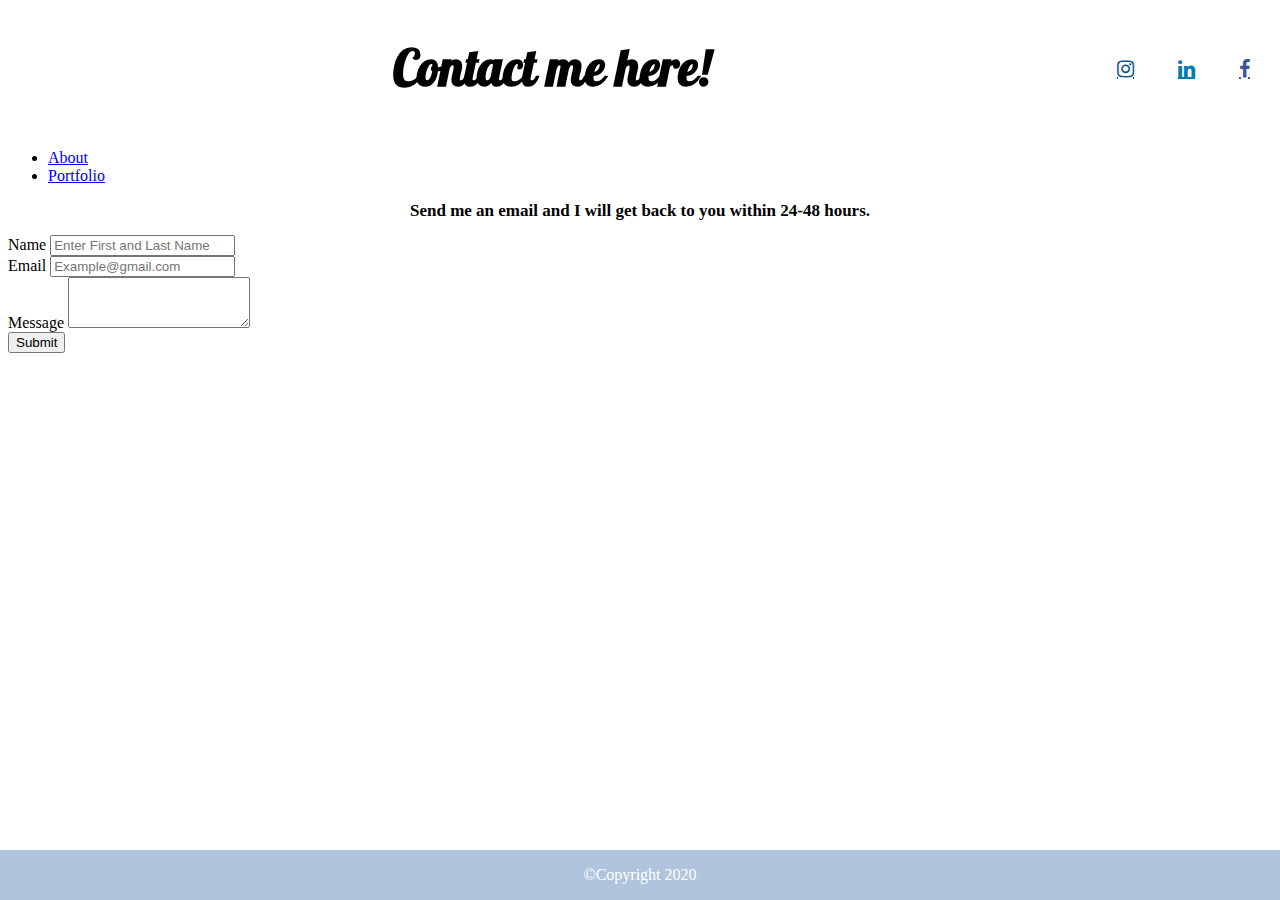
<file: contact.html>
<!--Contact webpage with Bootstrap-->
<!DOCTYPE html>
<html lang="en-us">

  <head>
    <meta charset="UTF-8">
    <!--Adding the responsive meta tag to scale across different devices--> 
    <meta name="viewport" content="width=device-width, initial-scale=1">

    <!-- jQuery CDN -->
  <script type="text/javascript" src="https://cdnjs.cloudflare.com/ajax/libs/jquery/3.2.1/jquery.min.js"></script>

    <!--Bootstrap CSS link added below--> 
    <link rel="stylesheet" href="https://stackpath.bootstrapcdn.com/bootstrap/4.5.0/css/bootstrap.min.css" integrity="sha384-9aIt2nRpC12Uk9gS9baDl411NQApFmC26EwAOH8WgZl5MYYxFfc+NcPb1dKGj7Sk" crossorigin="anonymous">
    <script src="https://stackpath.bootstrapcdn.com/bootstrap/4.5.0/js/bootstrap.min.js" integrity="sha384-OgVRvuATP1z7JjHLkuOU7Xw704+h835Lr+6QL9UvYjZE3Ipu6Tp75j7Bh/kR0JKI" crossorigin="anonymous"></script>

    <!--Adding GoogleFonts-->
    <link href="https://fonts.googleapis.com/css2?family=Galada&display=swap" rel="stylesheet">

    <!-- Add icon library -->
    <link rel="stylesheet" href="https://cdnjs.cloudflare.com/ajax/libs/font-awesome/4.7.0/css/font-awesome.min.css">

    <!-- Add font awesome icons -->
    <a href="https://www.facebook.com/dianna.mack1" class="fa fa-facebook"></a>
    <a href="https://www.linkedin.com/in/dianna-mack-7343621b2/" class="fa fa-linkedin"></a>
    <a href="https://www.instagram.com/mack_anna_/" class="fa fa-instagram"></a>

    <!--Adding a stylesheet with CSS-->
    <link rel="stylesheet" href="style.css" type="text/css">

    <title>Responsive Portfolio</title>

  </head>

  <body>
    <header>
      <!--Adding a container to the title-->
      <div class="container pt-3">
        <div class="row">
          <div class="col-lg-12">
            <h1>Contact me here!</h1>
          </div>
        </div>
      </div>

      <!--Adding a navbar and modifying the links-->
      <ul class="nav justify-content-center">
        <li class="nav-item">
          <a class="nav-link" href="file:///Users/dianna/github/dmack095-07.github.io/Homework%202/index.html">About</a>
        </li>
        <li class="nav-item">
          <a class="nav-link" href="file:///Users/dianna/github/dmack095-07.github.io/Homework%202/portfolio.html">Portfolio</a>
        </li>
      </ul>
    </header>  

    <main>
      <!--Main content goes in a container -->
      <section class="container pt-3">
        <div class="row">
          <div class="col-md-12">

          <!--This content is wrapped in a card-->
          <section class="card">
            <div class="card-body">
              <h2>Send me an email and I will get back to you within 24-48 hours.</h2>
            </div>
          </div>
        </div>
      </div>
    
      <!--Adding a form within the card body-->
      <form>
        <div class="card">
          <div class="card-body">

      <!--Adding a grid system to the main content-->
      <div class="row">
        <div class="col-sm-12">
          <div class="form-group">
          <label for="InputName">Name</label>
          <input type="name" class="form-control" id="InputName" aria-describedby="nameHelp" placeholder="Enter First and Last Name">
          </div>
        </div>
      </div>
     <div class="row">
       <div class="col-sm-12">
          <div class="form-group">
          <label for="InputEmail">Email</label>
          <input type="email" class="form-control" id="Inputemail" placeholder="Example@gmail.com">
      </div>
        <div class="form-group">
        <label for="FormControlTextarea1">Message</label>
        <textarea class="form-control" id="FormControlTextarea1" rows="3"></textarea>
      </div>
      <button type="submit" class="btn btn-info">Submit</button>
    
        </div>
      </div>
    </div>
  </form>
</main>
  <!--Adding a fixed footer with copyright-->
  <footer>
    <div class="footer">
      <p>©Copyright 2020</p>
    </div>
  </footer>

  </body>
</html>
</file>
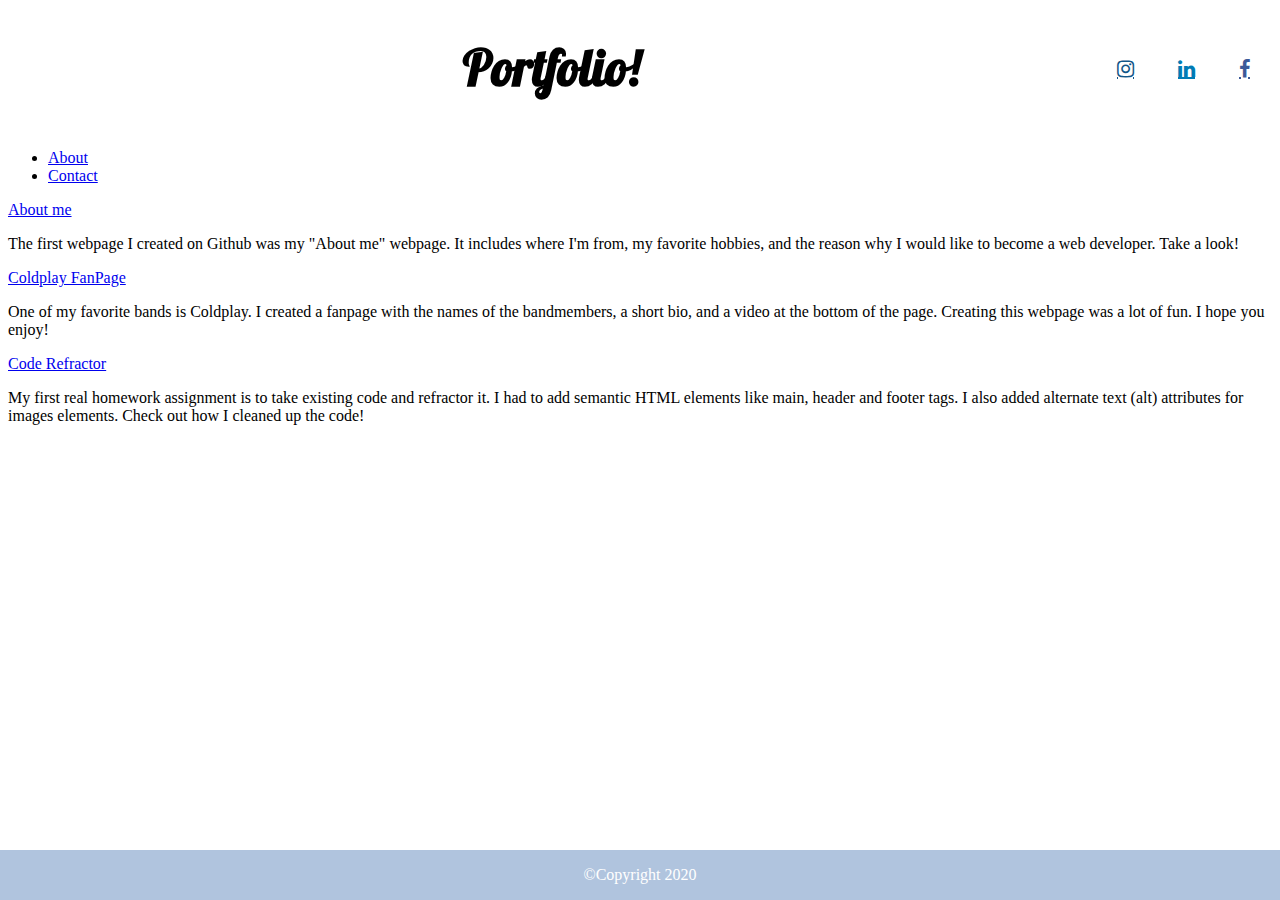
<file: portfolio.html>
<!--Portfolio webpage with Bootstrap-->
<!DOCTYPE html>
<html lang="en-us">

  <head>
    <meta charset="UTF-8">
    <!--Adding the responsive meta tag to scale across different devices--> 
    <meta name="viewport" content="width=device-width, initial-scale=1">

    <!-- jQuery CDN -->
  <script type="text/javascript" src="https://cdnjs.cloudflare.com/ajax/libs/jquery/3.2.1/jquery.min.js"></script>

    <!--Bootstrap CSS link added below--> 
    <link rel="stylesheet" href="https://stackpath.bootstrapcdn.com/bootstrap/4.5.0/css/bootstrap.min.css" integrity="sha384-9aIt2nRpC12Uk9gS9baDl411NQApFmC26EwAOH8WgZl5MYYxFfc+NcPb1dKGj7Sk" crossorigin="anonymous">
    <script src="https://stackpath.bootstrapcdn.com/bootstrap/4.5.0/js/bootstrap.min.js" integrity="sha384-OgVRvuATP1z7JjHLkuOU7Xw704+h835Lr+6QL9UvYjZE3Ipu6Tp75j7Bh/kR0JKI" crossorigin="anonymous"></script>

    <!--Adding GoogleFonts-->
    <link href="https://fonts.googleapis.com/css2?family=Galada&display=swap" rel="stylesheet">

    <!-- Add icon library -->
    <link rel="stylesheet" href="https://cdnjs.cloudflare.com/ajax/libs/font-awesome/4.7.0/css/font-awesome.min.css">

    <!-- Add font awesome icons -->
    <a href="https://www.facebook.com/dianna.mack1" class="fa fa-facebook"></a>
    <a href="https://www.linkedin.com/in/dianna-mack-7343621b2/" class="fa fa-linkedin"></a>
    <a href="https://www.instagram.com/mack_anna_/" class="fa fa-instagram"></a>

    <!--Adding a stylesheet with CSS-->
    <link rel="stylesheet" href="style.css" type="text/css">

    <title>Responsive Portfolio</title>

  <header>
    <!--Adding a container to the title-->
    <div class="container pt-3">
      <div class="row">
        <div class="col-lg-12">
          <h1>Portfolio!</h1>
        </div>
      </div>
    </div>
  </header>

  </head>
  <body>
    <!--Adding a navbar and modifying the text-->
    <ul class="nav justify-content-center">
      <li class="nav-item">
        <a class="nav-link" href="file:///Users/dianna/github/dmack095-07.github.io/Homework%202/index.html">About</a>
      </li>
      <li class="nav-item">
        <a class="nav-link" href="file:///Users/dianna/github/dmack095-07.github.io/Homework%202/contact.html">Contact</a>
      </li>
    </ul>
    
    
    <!--Adding a container in the main content with rows and columns-->
    <main>
      <div class="card">
        <div class="card-body">
      <div class="container">
        <div class="row">
          <div class="col-lg-3">
            <a href="https://dmack095-07.github.io/prework-about-me/" alt="fanpage">About me</a>
          </div>

          <div class="col-lg-9">
            <p class="col-text1"> The first webpage I created on Github was my "About me" webpage. It includes where I'm from, my favorite hobbies, and the reason why I would like to become a web developer. Take a look!</p>
          </div>

          <!--Second row with text-->
      <div class="container">
        <div class="row">
          <div class="col-lg-3">
            <a href="file:///Users/dianna/Desktop/PREWORK_DFM/Module-4/Coldplay%20Fanpage/fanpage.html" alt="fanpage">Coldplay FanPage</a>
          </div>

          <div class="col-lg-9">
            <p class="col-text">One of my favorite bands is Coldplay. I created a fanpage with the names of the bandmembers, a short bio, and a video at the bottom of the page. Creating this webpage was a lot of fun. I hope you enjoy!</p>
          </div>
        </div>

        <!--Second row with text-->
        <div class="row">
          <div class="col-lg-3">
            <a href="https://dmack095-07.github.io/Homework1-Code-Refractor/" alt="Homework 1"> Code Refractor</a>
          </div>

          <div class="col-lg-9">
            <p class="col-text">My first real homework assignment is to take existing code and refractor it. I had to add semantic HTML elements like main, header and footer tags. I also added alternate text (alt) attributes for images elements. Check out how I cleaned up the code!  </p>
          </div>
        </div>
      </div>
    </div>
  </div>  
</div>    
    
</main>

     <!--Adding a fixed footer with copyright-->
     <footer>
      <div class="footer">
        <p>©Copyright 2020</p>
      </div>
    </footer>

  </body>
</html>
</file>
<file: style.css>
* {
  box-sizing: border-box;
}

.container text-center {
  /* Visual */
  color: white;
  /* Positioning */
  text-align: center;
}


.fa {
  /* Positioning to font awesome icons */
  padding: 20px;
  text-align: center;
  margin: 5px 2px;
  float: right;

  /* Typography */
  font-size: 20px;
}

.fa-facebook {
  /* Visual icons */
  color: #3b5998;
}

.fa-instagram {
  /* Visual icons */
  color:#125688;
}

.fa-linkedin {
  /* Visual icons */
  color:#007bb5;
}

h1 {
  /* Positioning */
  text-align: center;
  /* Typography */
  font-size: 50px;
  font-family: 'Galada', cursive;
}

h2 {
  /* Positioning */
  text-align: center;
  /* Typography */
  font-size: 17px;
}

img {
  /* Positioning */
  width: 70%;
  height: 40px;
  margin-left: 50px;
}

.btn-group {
  /* Positioning */
  float: right;
}

.footer {
  /* Positioning */
  position: fixed;
  left: 0;
  bottom: 0;
  width: 100%;
  text-align: center;
  /* Visual*/
  color: white;
  background-color: #b0c4de;
}

/* These rules take effect when the browser's width is 600px or less.  */
@media only screen and (max-width: 
600px) {
  /* The body's bg color will be bisque */
  body  {
    background-color:bisque;
  }
}
</file>
